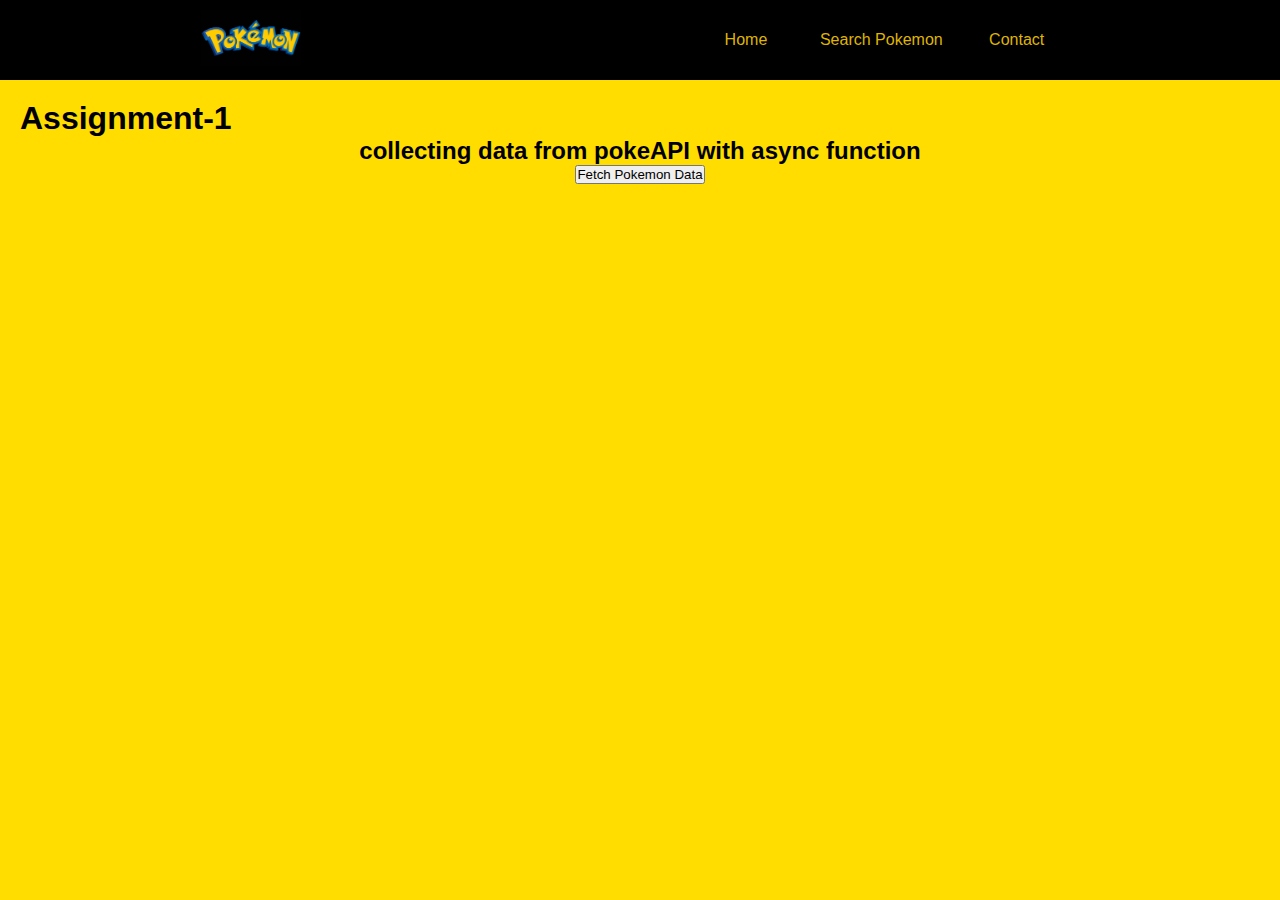
<file: index.html>
<!DOCTYPE html>
<html lang="en">
<head>
    <meta charset="UTF-8">
    <meta name="viewport" content="width=device-width, initial-scale=1.0">
    <title>Home Page</title>
    <link rel="stylesheet" href="styles.css">
</head>
<body style="background-color: rgb(255, 221, 1);">
    <header>
        <div id="img">
            <img src="Pokemon-Symbol a1.jpg" alt="Logo" style="width: 100px; height: auto;">
        </div>
        <div id="buttons">
            <a href="index.html" id="home" style="text-decoration: none;">
                <div>Home</div>
            </a>
            <a href="search.html" id="searchPokemon" style="text-decoration: none;">
                <div>Search Pokemon</div>
            </a>
            <a href="contact.html" id="contact" style="text-decoration: none;">
                <div>Contact</div>
            </a>
        </div>
    </header>
    <main >
        <h1>Assignment-1 </h1>
        <section id="data" style="text-align: center;">
            <h2>collecting data from pokeAPI with async function </h2>
            <button id="fetchData">Fetch Pokemon Data</button>
            <div id="dataContainer"></div>
        </section>
    </main>
    <script src="script.js"></script>
</body>
</html>
</file>
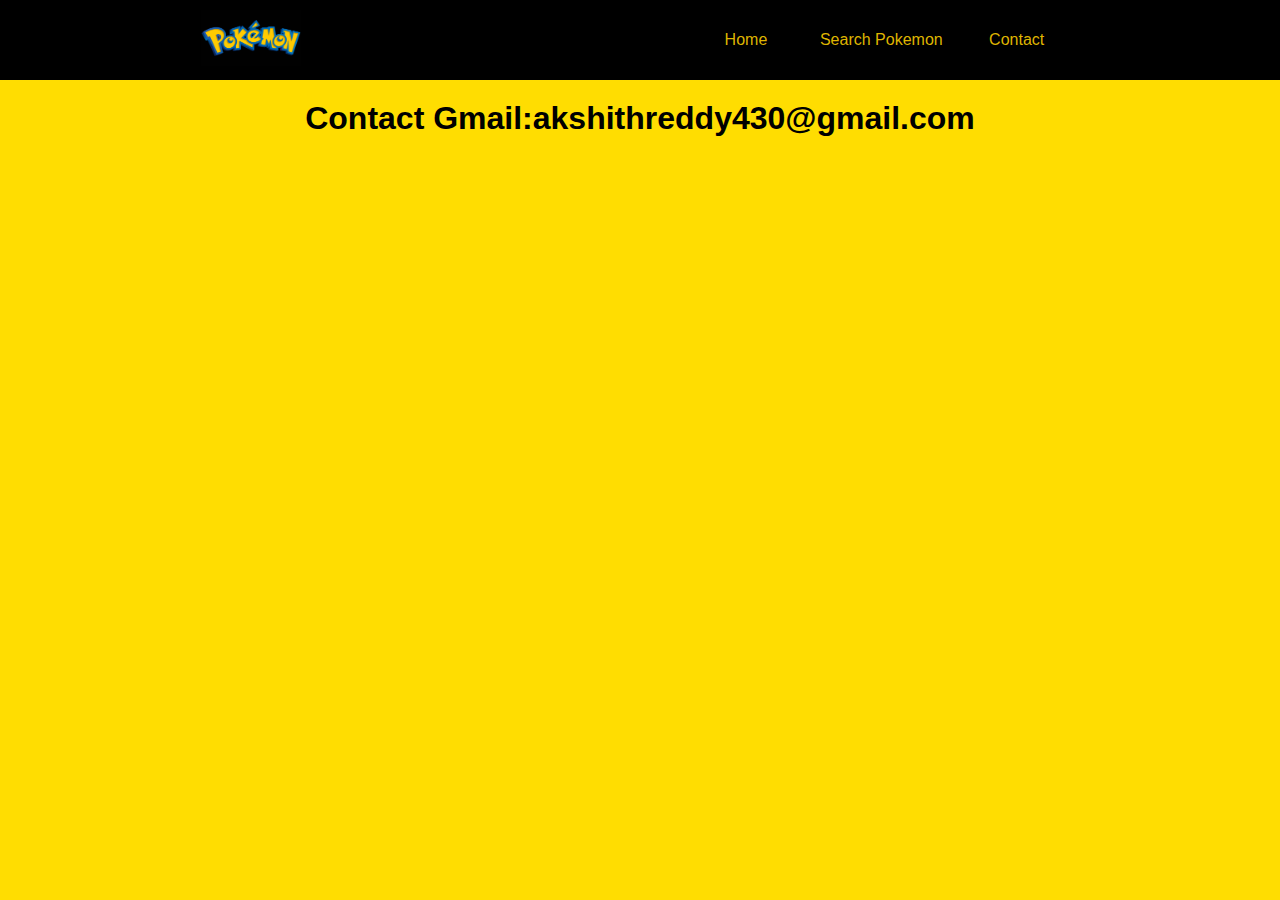
<file: contact.html>
<!DOCTYPE html>
<html lang="en">
<head>
    <meta charset="UTF-8">
    <meta name="viewport" content="width=device-width, initial-scale=1.0">
    <title>Home Page</title>
    <link rel="stylesheet" href="styles.css">
</head>
<body style="background-color: rgb(255, 221, 1);">
    <header>
        <div id="img">
            <img src="Pokemon-Symbol a1.jpg" alt="Logo" style="width: 100px; height: auto;">
        </div>
        <div id="buttons">
            <a href="index.html" id="home" style="text-decoration: none;">
                <div>Home</div>
            </a>
            <a href="search.html" id="searchPokemon" style="text-decoration: none;">
                <div>Search Pokemon</div>
            </a>
            <a href="contact.html" id="contact" style="text-decoration: none;">
                <div>Contact</div>
            </a>
        </div>
    </header>
    <main style="display: flex; align-items: center; justify-content: center;">
        <h1>Contact Gmail:akshithreddy430@gmail.com </h1>
    </main>
    <script src="script.js"></script>
</body>
</html>
</file>
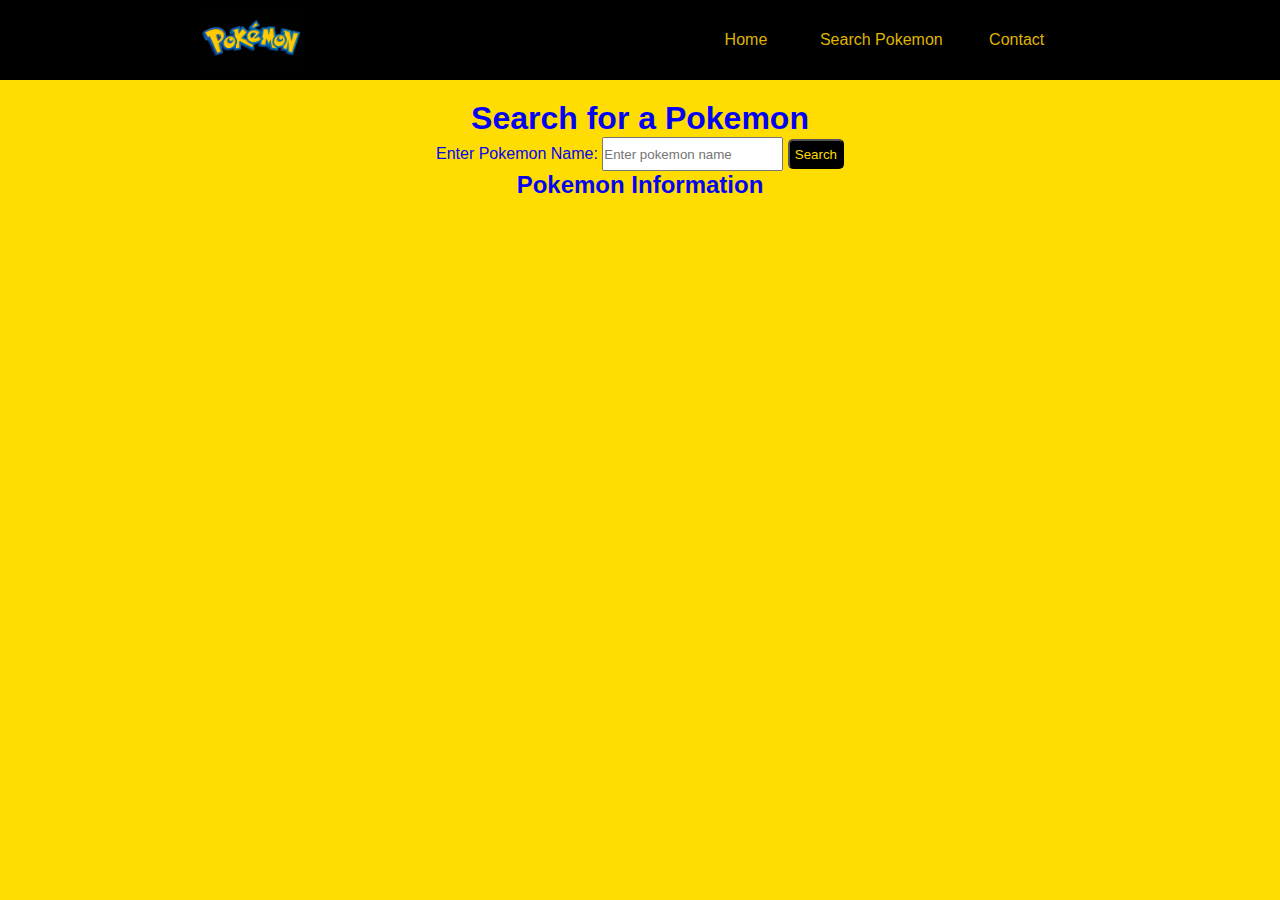
<file: search.html>
<!DOCTYPE html>
<html lang="en">
<head>
    <meta charset="UTF-8">
    <meta name="viewport" content="width=device-width, initial-scale=1.0">
    <title>Search Pokemon</title>
    <link rel="stylesheet" href="styles.css">
</head>
<body style="background-color: rgb(255, 221, 1);">
    <header>
        <div id="img">
            <img src="Pokemon-Symbol a1.jpg" alt="L   ogo" style="width: 100px; height: auto;">
        </div>
        <div id="buttons">
            <a href="index.html" id="home" style="text-decoration: none;">
                <div>Home</div>
            </a>
            <a href="search.html" id="searchPokemon" style="text-decoration: none;">
                <div>Search Pokemon</div>
            </a>
            <a href="contact.html" id="contact" style="text-decoration: none;">
                <div>Contact</div>
            </a>
        </div>
    </header>
    <main style="text-align: center; background-color: rgb(255, 221, 1); color: rgb(4, 4, 240); ">
        <h1 style="">Search for a Pokemon</h1>
        <form id="searchForm">
            <label for="pokemonName">Enter Pokemon Name:</label>
            <input type="text" id="pokemonName" placeholder="Enter pokemon name" style="  height: 30px;" required>
            <button type="submit" style="border-radius: 5px;color:  rgb(255, 221, 1); background-color: black; height: 30px; padding: 5px;">Search</button>
        </form>
        <div id="pokemonInfo">
            <h2>Pokemon Information</h2>
            <div id="dataContainer"></div>
        </div>
    </main>
    <script src="search.js"></script>
</body>
</html>
</file>
<file: styles.css>
* {
    margin: 0;
    padding: 0;
}

body {
    font-family: Arial, sans-serif;
    margin: 0;
    padding: 0;
    background-color: #f4f4f4;
}

header {
    background-color: black;
    display: flex;
    align-items: center;
    justify-content: space-around;
    padding: 10px;
    flex-wrap: wrap;
}

#img img {
    width: 80px;
    height: auto;
    transition: all .3s ease;
}
#img :hover{
    scale: 1.5;
}

#buttons {
    display: flex;
    justify-content: space-around;
    align-items: center;
    min-width: 300px;
    background-color: black;
    flex-wrap: wrap;
}

#home, #searchPokemon, #contact {
    display: flex;
    justify-content: center;
    align-items: center;
    padding: 10px;
    border-radius: 5px;
    margin: 2px;
    color: rgba(255, 208, 0, 0.884);
    background-color: black;
    transition: background-color 0.8s ease;
    flex: 1 1 auto;
    min-width: 100px;
}

#home:hover, #searchPokemon:hover, #contact:hover {
    background-color: rgb(255, 255, 255);
    color: ;
}

main {
    padding: 20px;
}

footer {
    background-color: #333;
    color: #fff;
    text-align: center;
    padding: 10px 0;
    position: fixed;
    width: 100%;
    bottom: 0;
}

#dataContainer {
    margin-top: 20px;
}

.error {
    color: red;
    font-weight: bold;
    text-align: center;
}

.pokemon-card {
    display: flex;
    flex-direction: column;
    align-items: center;
    background-color: #f8f9fa;
    border: 1px solid #ddd;
    border-radius: 10px;
    box-shadow: 0 4px 8px rgba(0, 0, 0, 0.1);
    max-width: 300px;
    margin: 20px auto;
    padding: 20px;
    text-align: center;
    transition: transform 0.3s;
}

.pokemon-card:hover {
    transform: scale(1.05);
}

.pokemon-image {
    width: 150px;
    height: 150px;
    object-fit: contain;
    margin-bottom: 15px;
}

.pokemon-info h2 {
    margin: 0;
    font-size: 24px;
    color: #333;
}

.pokemon-info p {
    margin: 5px 0;
    font-size: 16px;
    color: #555;
}

.card-container {
    display: grid;
    grid-template-columns: repeat(auto-fit, minmax(250px, 1fr));
    gap: 20px;
    padding: 20px;
}


@media (max-width: 768px) {
    header {
        flex-direction: column;
    }

    #img img {
        width: 60px;
    }

    #buttons {
        flex-direction: column;
        min-width: auto;
        width: 100%;
        text-align: center;
    }

    #home, #searchPokemon, #contact {
        padding: 15px;
        width: 100%;
    }

    .pokemon-card {
        max-width: 100%;
        margin: 20px 10px;
    }

    .pokemon-image {
        width: 120px;
        height: 120px;
    }

    .pokemon-info h2 {
        font-size: 20px;
    }

    .pokemon-info p {
        font-size: 14px;
    }
}

@media (max-width: 480px) {
    #home, #searchPokemon, #contact {
        padding: 10px;
        font-size: 14px;
    }
     
    .pokemon-image {
        width: 100px;
        height: 100px;
    }

    .pokemon-info h2 {
        font-size: 18px;
    }

    .pokemon-info p {
        font-size: 12px;
    }
}
</file>
